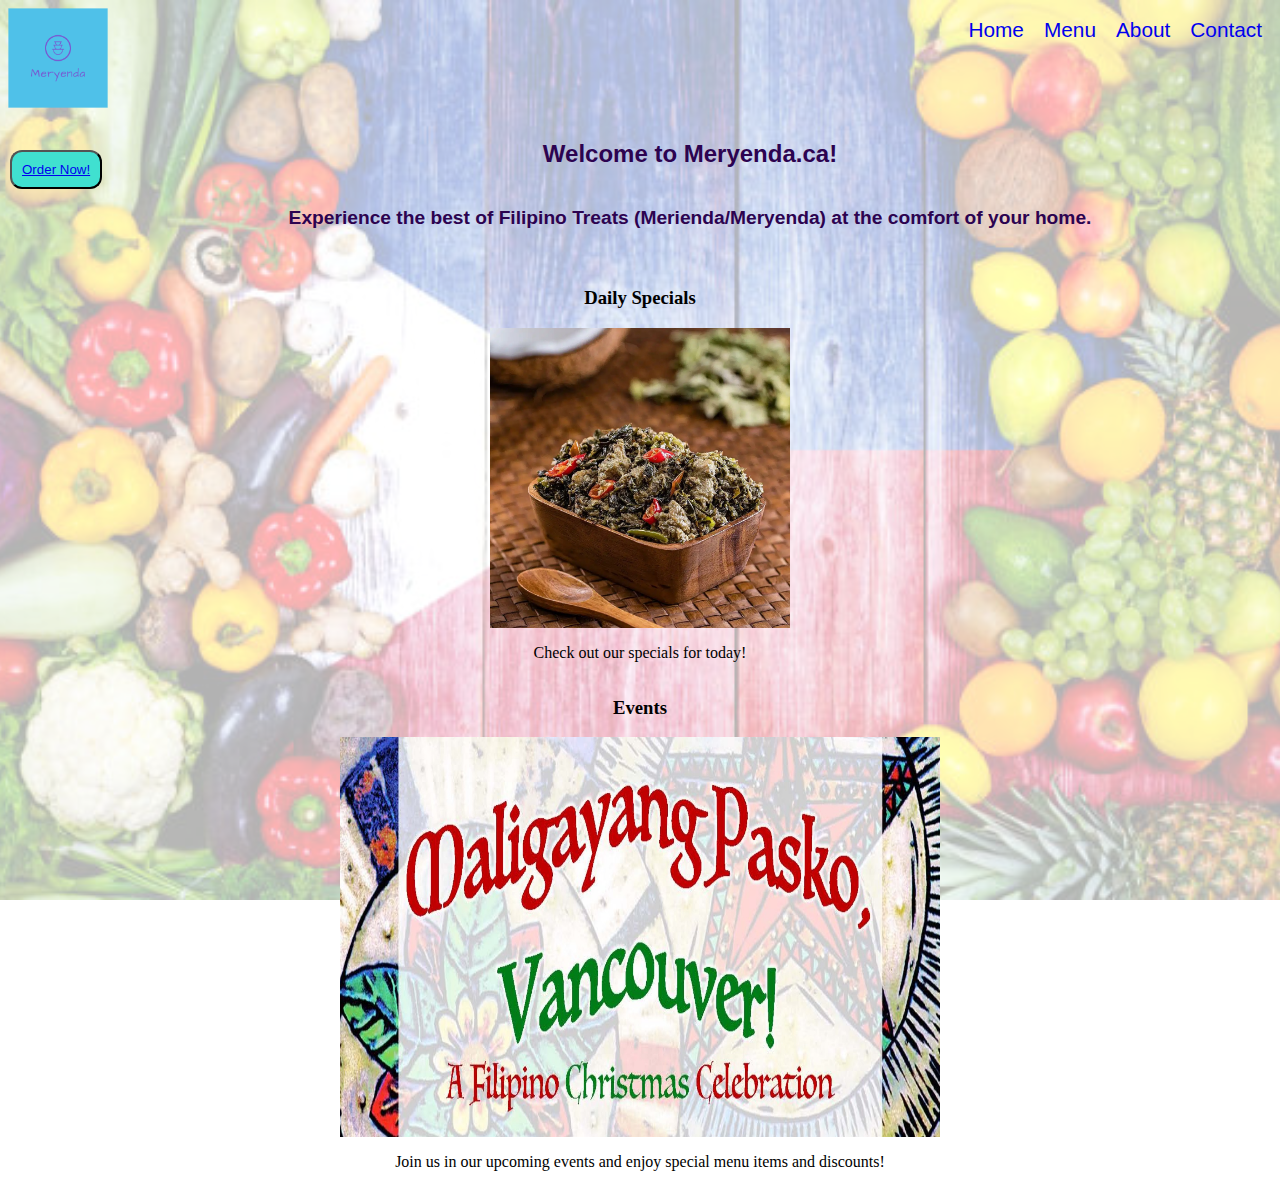
<file: index.html>
<!DOCTYPE html>
<html>
<head>
    <title>Meryenda.ca</title>
    <link rel="icon" href="favicon.png">
    <style>

        body::after {
            content: "";
            background: url('image1.jpg') no-repeat center center fixed; 
            opacity: 0.3;
            top: 0;
            left: 0;
            bottom: 0;
            right: 0;
            position: absolute;
            z-index: -1;   
            background-size: cover;
        }
        
        .logo {
            float: left;
            width: 100px; 
            height: 100px; 
        }
        .firstpicture {
        background-image: url('image1.jpg');
        background-repeat: no-repeat;
        background-size: cover; 
        opacity: 0.3;
        text-align: center;
        padding: 20px;

        }

        nav {
            float: right;
        }

        nav ul {
            list-style-type: none;
            margin: 0;
            padding: 0;
            overflow: hidden;
        }

        nav li {
            float: left;
        }

        nav li a {
            display: block;
            padding: 10px;
            text-decoration: none;
            font-size: 1.3em; 
            font-family: Arial, Helvetica, sans-serif;
        }
        .fontcolor {
            background-color: transparent; 
            padding: 20px; 
            text-align: center; 
        }

        .fontcolor h1 {
            color: #621CA0; 
            font-size: 3em; 
            font-family: Arial;
            display: flex;
            justify-content: center;
            align-items: center;
            margin-top: 20px;
            
          
        }


        .fontcolor h2 {
            color: #2C0350; 
            font-size: 1.5em; 
            font-weight: bold; 
            font-family: Arial;

        }

        .fontcolor p {
            color: #2C0350; 
            font-size: 1.2em; 
            font-weight: bold; 
            font-family: Arial;

        }

        .cta-button {
            border-radius: 12px;
            padding: 10px;
            text-decoration: none;
            background-color: turquoise; 
            color: white; 
            position: absolute;
            top: 150px;
            left: 10px;
         }

        .cta-button:hover {
            background-color: forestgreen; 
        }


        section {
        display: flex;
        flex-direction: column;
        align-items: center;
        justify-content: center;
        text-align: center;
        }

    </style>
</head>
<body>
    
    <header>
        <img src="logosmall.png" alt="Logo" class="logo">
        <nav>
            <ul>
                <li><a href="#">Home</a></li>
                <li><a href="meryendamenu.html">Menu</a></li>
                <li><a href="meryendaabout.html">About</a></li>
                <li><a href="meryendacontact.html">Contact</a></li>
            </ul>
        </nav>
    </header>

    <button class="cta-button">
        <a href="meryendaordernow.html">Order Now!</a>
    </button>

    <section class="fontcolor">
        <h1></h1>
        
    </section>

    <section class="fontcolor">
        <h2>Welcome to Meryenda.ca!</h2>
        <p>Experience the best of Filipino Treats (Merienda/Meryenda) at the comfort of your home.</p>
    </section>

    <section>
        <h3>Daily Specials</h3>
        <img src="specials1.jpg" alt="Daily Specials" width="300" height="300">
        <p>Check out our specials for today!</p>
    </section>

    <section>
        <h3>Events</h3>
        <img src="events1.jpg" alt="Events" width="600" height="400">
        <p>Join us in our upcoming events and enjoy special menu items and discounts!</p>
    </section>
    
</body>
</html>
</file>
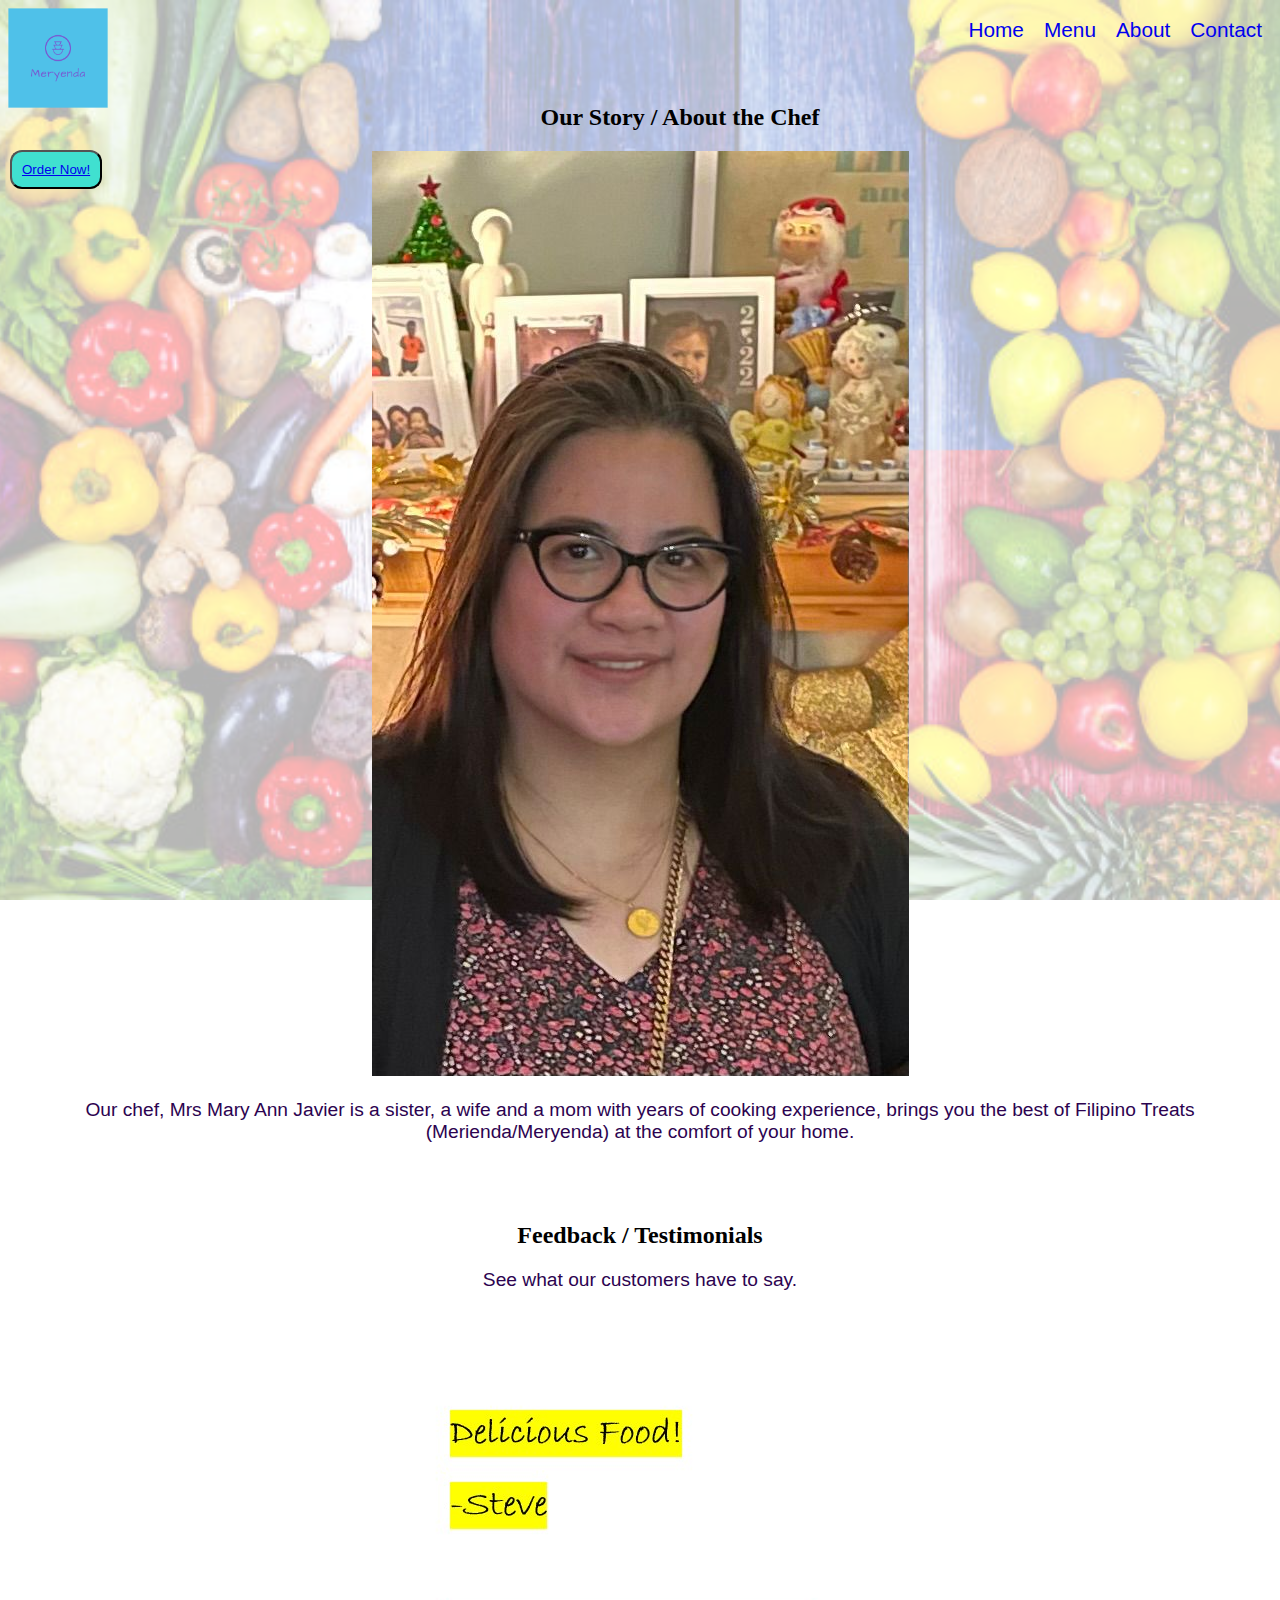
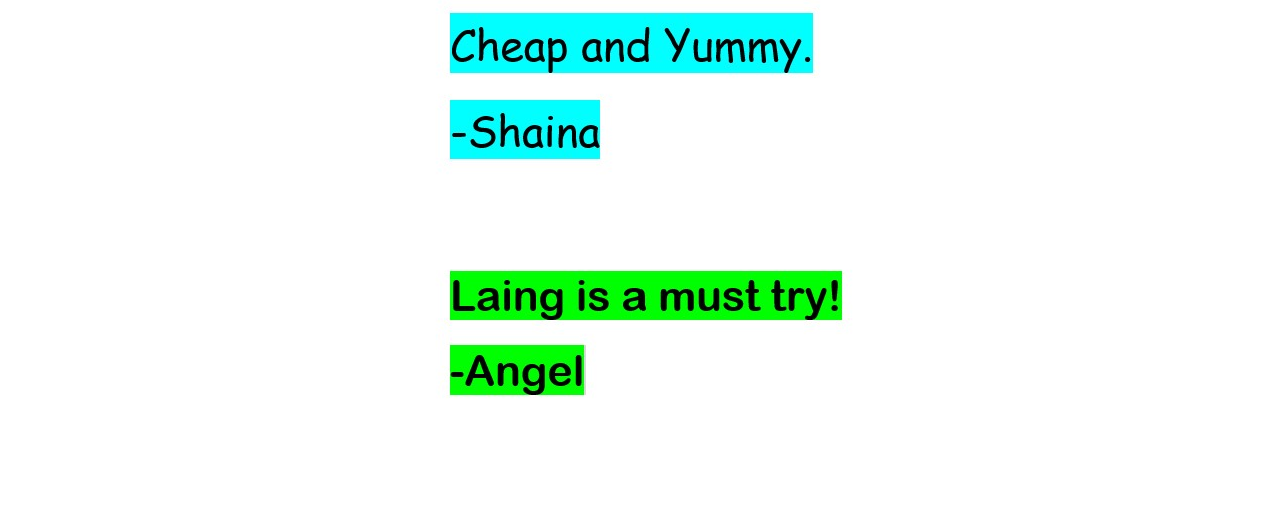
<file: meryendaabout.html>
<!DOCTYPE html>
<html>
<head>
    <title>Meryenda.ca - ABOUT</title>
    <link rel="icon" href="favicon.png">
    <style>

        body::after {
            content: "";
            background: url('image1.jpg') no-repeat center center fixed; 
            opacity: 0.3;
            top: 0;
            left: 0;
            bottom: 0;
            right: 0;
            position: absolute;
            z-index: -1;   
            background-size: cover;
        }
        
        .logo {
            float: left;
            width: 100px; 
            height: 100px; 
        }
        .firstpicture {
        background-image: url('image1.jpg');
        background-repeat: no-repeat;
        background-size: cover; 
        opacity: 0.3;
        text-align: center;
        padding: 20px;

        }

        nav {
            float: right;
        }

        nav ul {
            list-style-type: none;
            margin: 0;
            padding: 0;
            overflow: hidden;
        }

        nav li {
            float: left;
        }

        nav li a {
            display: block;
            padding: 10px;
            text-decoration: none;
            font-size: 1.3em; 
            font-family: Arial, Helvetica, sans-serif;
        }
        .fontcolor {
            background-color: transparent; 
            padding: 20px; 
            text-align: center; 

        }

        .fontcolor h1 {
            color: blue; 
            font-size: 1.5em; 
            font-family: Arial;
          
        }

        .fontcolor p {
            color: #2C0350; 
            font-size: 1.2em; 
            
            font-family: Arial;

        }

        .cta-button {
            border-radius: 12px;
            padding: 10px;
            text-decoration: none;
            background-color: turquoise; 
            color: white; 
            position: absolute;
            top: 150px;
            left: 10px;
         }

        .cta-button:hover {
            background-color: forestgreen; 
        }

        main {
            display: flex;
            flex-direction: column;
            align-items: center;
            justify-content: flex-start;
            height: 100vh;
        }


    </style>
</head>
<body>
    

    <header>
        <img src="logosmall.png" alt="Logo" class="logo">
        <nav>
            <ul>
                <li><a href="index.html">Home</a></li>
                <li><a href="meryendamenu.html">Menu</a></li>
                <li><a href="meryendaabout.html">About</a></li>
                <li><a href="meryendacontact.html">Contact</a></li>
            </ul>
        </nav>
    </header>


    <section class="fontcolor">
        <h1></h1>  
    </section>


     <button class="cta-button">
        <a href="meryendaordernow.html">Order Now!</a>
    </button>


     <section class="fontcolor">
        <h2>Our Story / About the Chef</h2>
        <img src="chef2.jpg" alt="Chef">
        <p>Our chef, Mrs Mary Ann Javier is a sister, a wife and a mom with years of cooking experience, brings you the best of Filipino Treats (Merienda/Meryenda) at the comfort of your home.</p>
    </section>
    
    <section class="fontcolor">
        <h2>Feedback / Testimonials</h2>
        <p>See what our customers have to say.</p>
        <img src="CSAT1.jpg" alt="Feedback">
        
    </section>

    


</body>
</html>
</file>
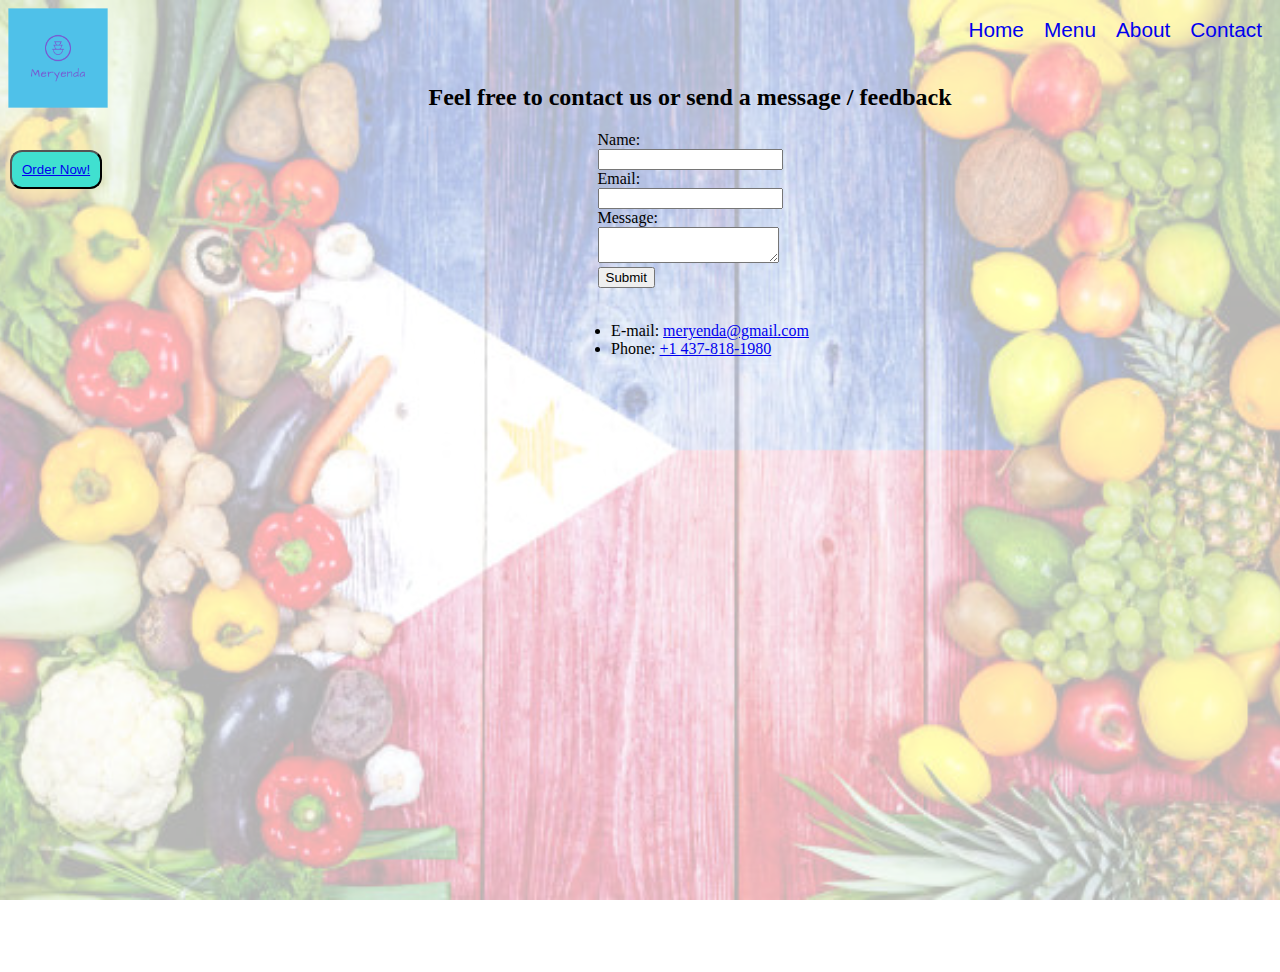
<file: meryendacontact.html>
<!DOCTYPE html>
<html>
<head>
    <title>Meryenda.ca - CONTACT</title>
    <link rel="icon" href="favicon.png">
    <style>

        body::after {
            content: "";
            background: url('image1.jpg') no-repeat center center fixed; 
            opacity: 0.3;
            top: 0;
            left: 0;
            bottom: 0;
            right: 0;
            position: absolute;
            z-index: -1;   
            background-size: cover;
        }
        
        .logo {
            float: left;
            width: 100px; 
            height: 100px; 
        }
        .firstpicture {
        background-image: url('image1.jpg');
        background-repeat: no-repeat;
        background-size: cover; 
        opacity: 0.3;
        text-align: center;
        padding: 20px;

        }

        nav {
            float: right;
        }

        nav ul {
            list-style-type: none;
            margin: 0;
            padding: 0;
            overflow: hidden;
        }

        nav li {
            float: left;
        }

        nav li a {
            display: block;
            padding: 10px;
            text-decoration: none;
            font-size: 1.3em; 
            font-family: Arial, Helvetica, sans-serif;
        }
        .fontcolor {
            background-color: transparent; 
            padding: 20px; 
            text-align: center; 
        }

        .fontcolor h1 {
            color: blue; 
            font-size: 1.5em; 
            font-family: Arial;
          
        }

        .fontcolor p {
            color: #2C0350; 
            font-size: 1.5em; 
            font-weight: bold; 
            font-family: Arial;

        }

        .cta-button {
            border-radius: 12px;
            padding: 10px;
            text-decoration: none;
            background-color: turquoise; 
            color: white; 
            position: absolute;
            top: 150px;
            left: 10px;
         
            }

        .cta-button:hover {
            background-color: forestgreen; 
        }

        main {
            display: flex;
            flex-direction: column;
            align-items: center;
            justify-content: flex-start;
            height: 100vh;
        }


    </style>


    

</head>
<body>
    

    <header>
        <img src="logosmall.png" alt="Logo" class="logo">
        <nav>
            <ul>
                <li><a href="index.html">Home</a></li>
                <li><a href="meryendamenu.html">Menu</a></li>
                <li><a href="meryendaabout.html">About</a></li>
                <li><a href="meryendacontact.html">Contact</a></li>
            </ul>
        </nav>
    </header>

    <button class="cta-button">
        <a href="meryendaordernow.html">Order Now!</a>
    </button>

    <section class="fontcolor">
        <h1></h1>
        
    </section>



    <main>
    <h2>Feel free to contact us or send a message / feedback</h2> 
    
    <form action="MY SERVER URL" method="post">
        <label for="name">Name:</label><br>
        <input type="text" id="name" name="name"><br>
        <label for="email">Email:</label><br>
        <input type="email" id="email" name="email"><br>
        <label for="message">Message:</label><br>
        <textarea id="message" name="message"></textarea><br>
        <input type="submit" value="Submit">
    </form>
    <br>
    <ul> 
            <li>E-mail: <a href="mailto:meryenda@gmail.com">meryenda@gmail.com</a></li>
            <li>Phone: <a href="tel:+14378181980">+1 437-818-1980</a></li>
        </ul>
    </main>



  <footer>
        
    </footer>  

</body>
</html>
</file>
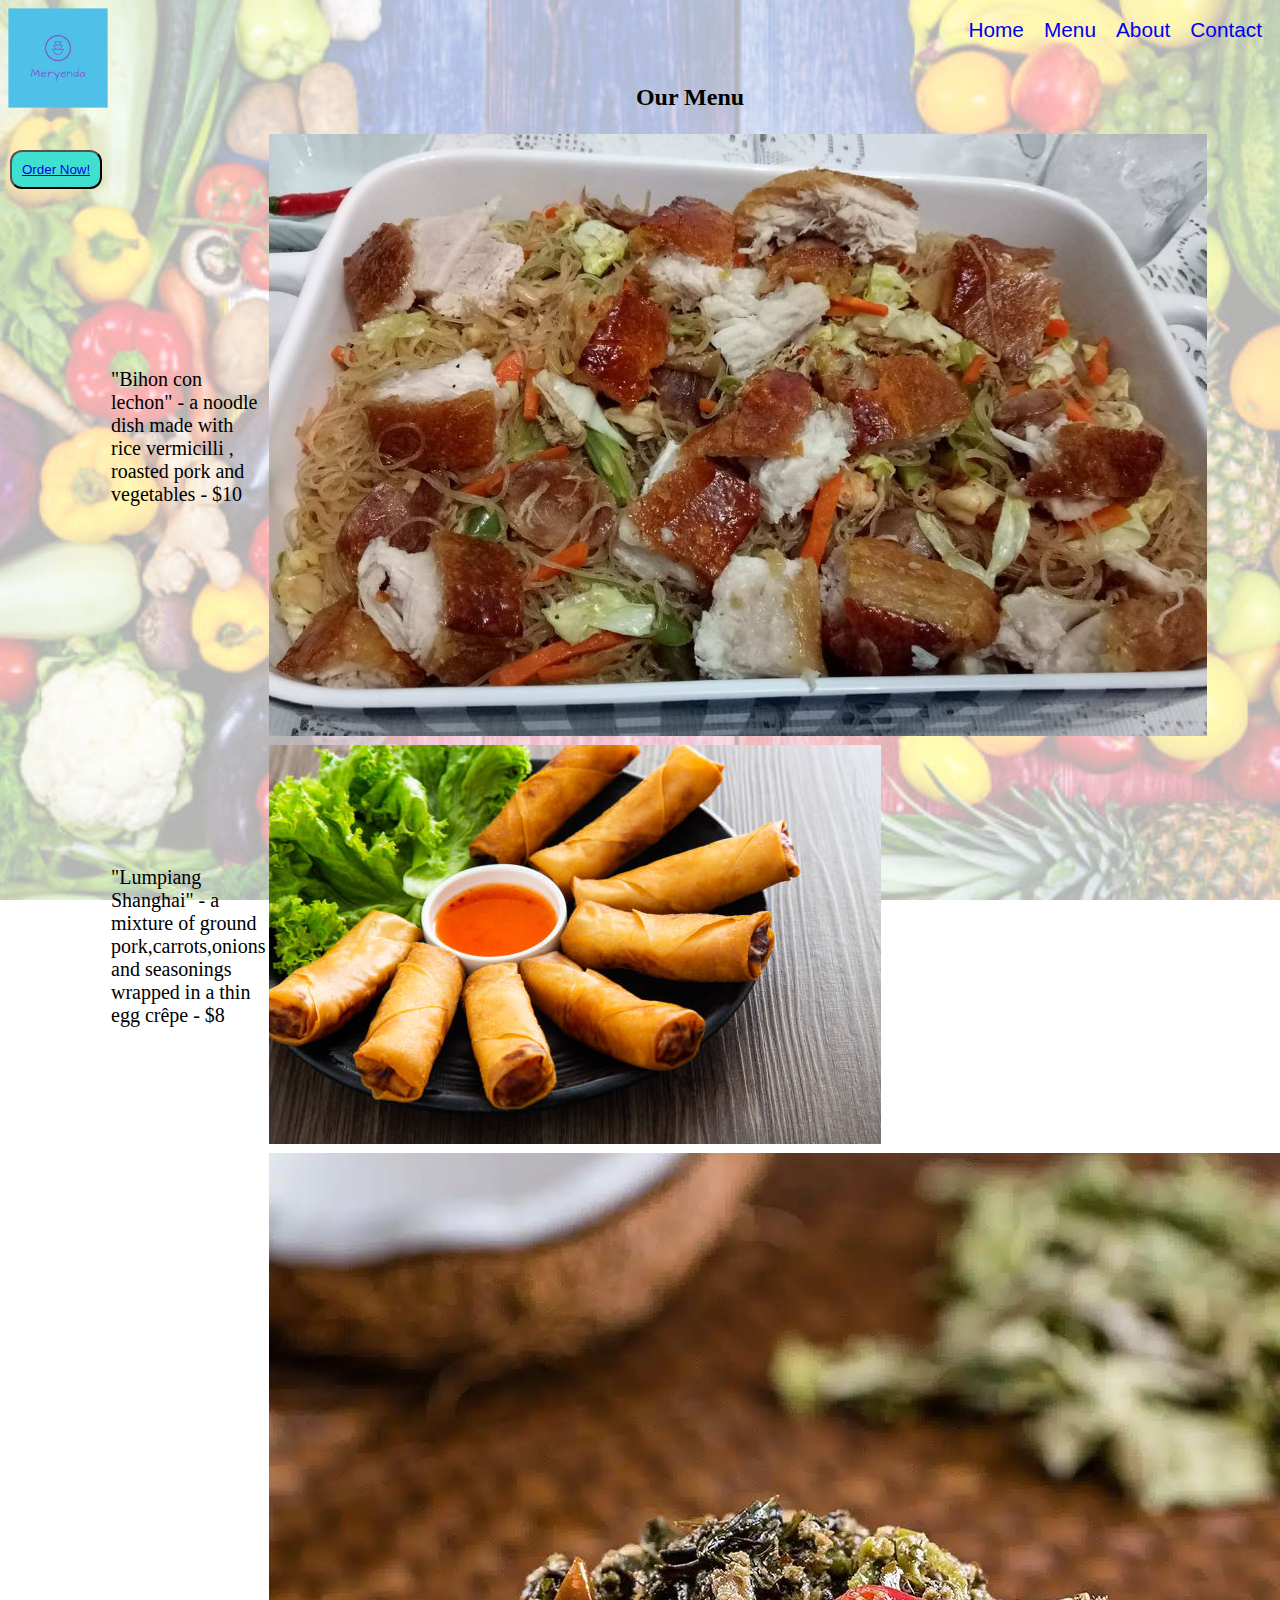
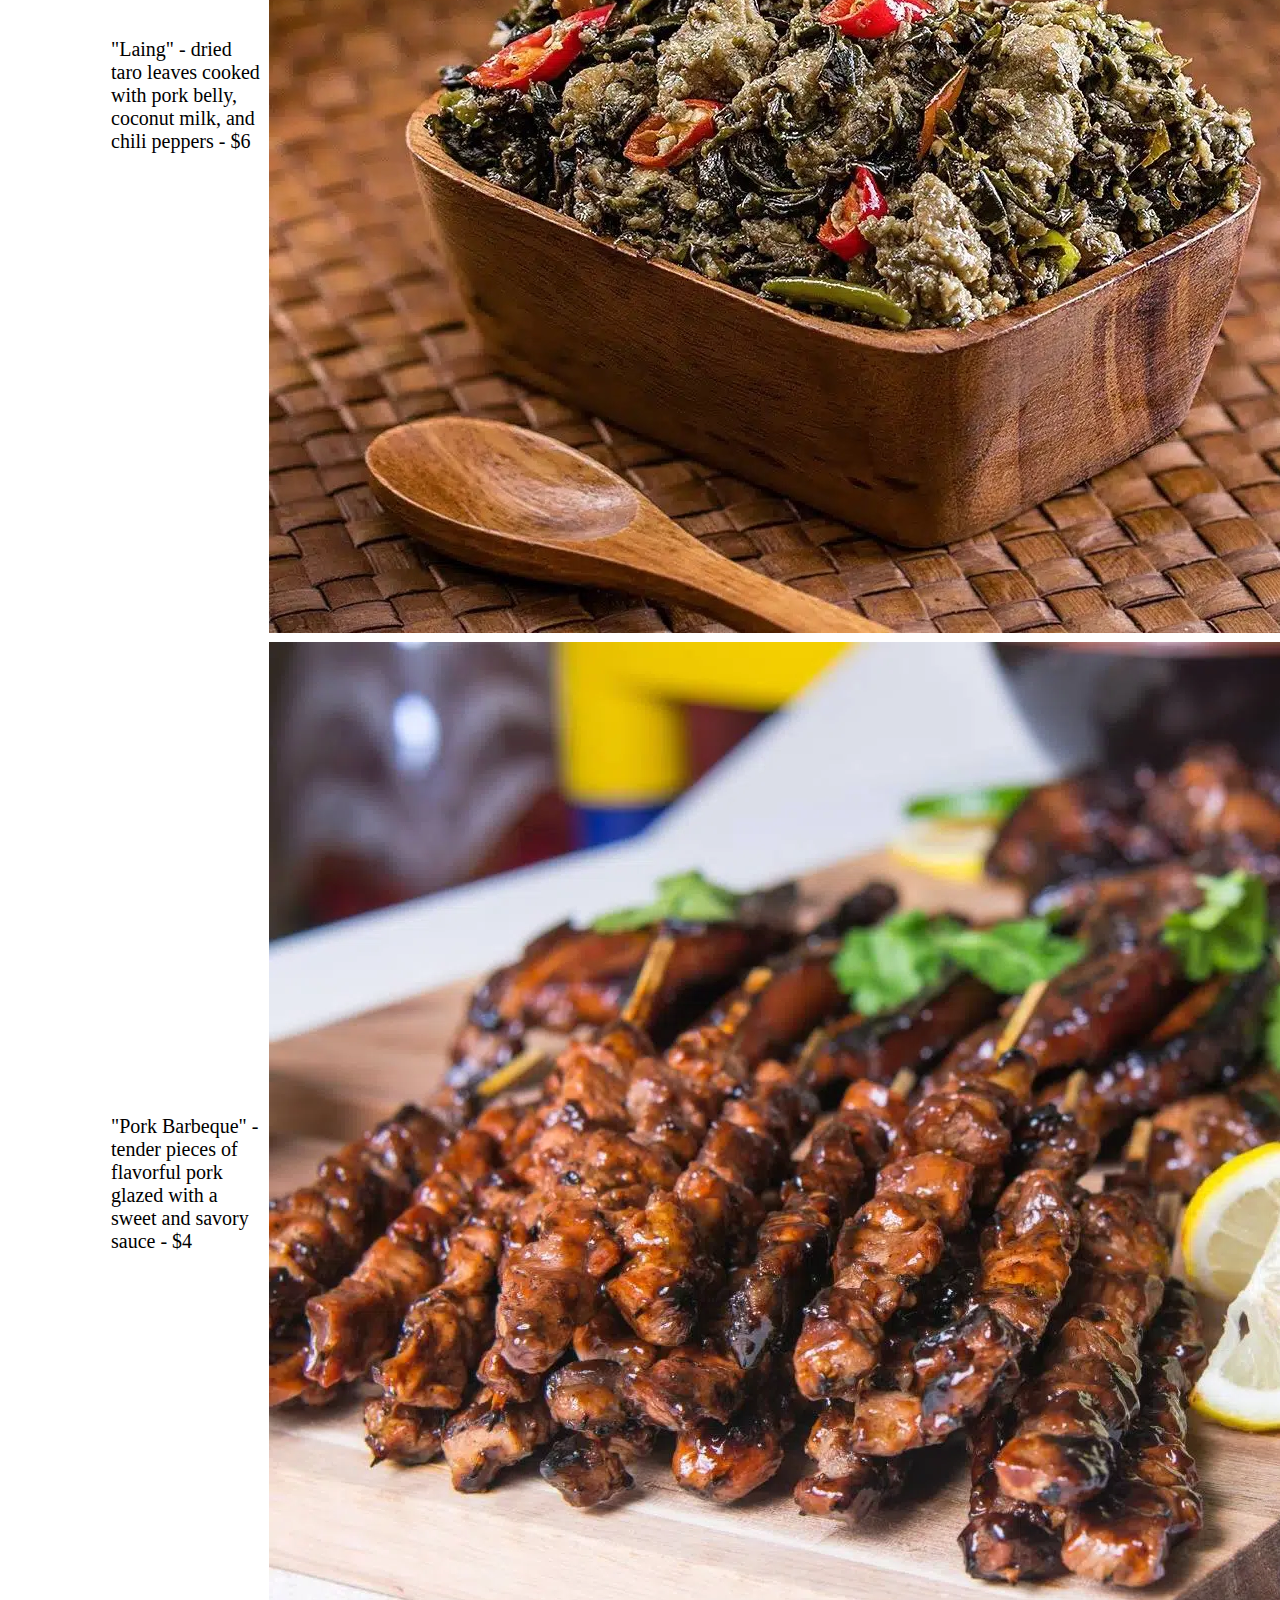
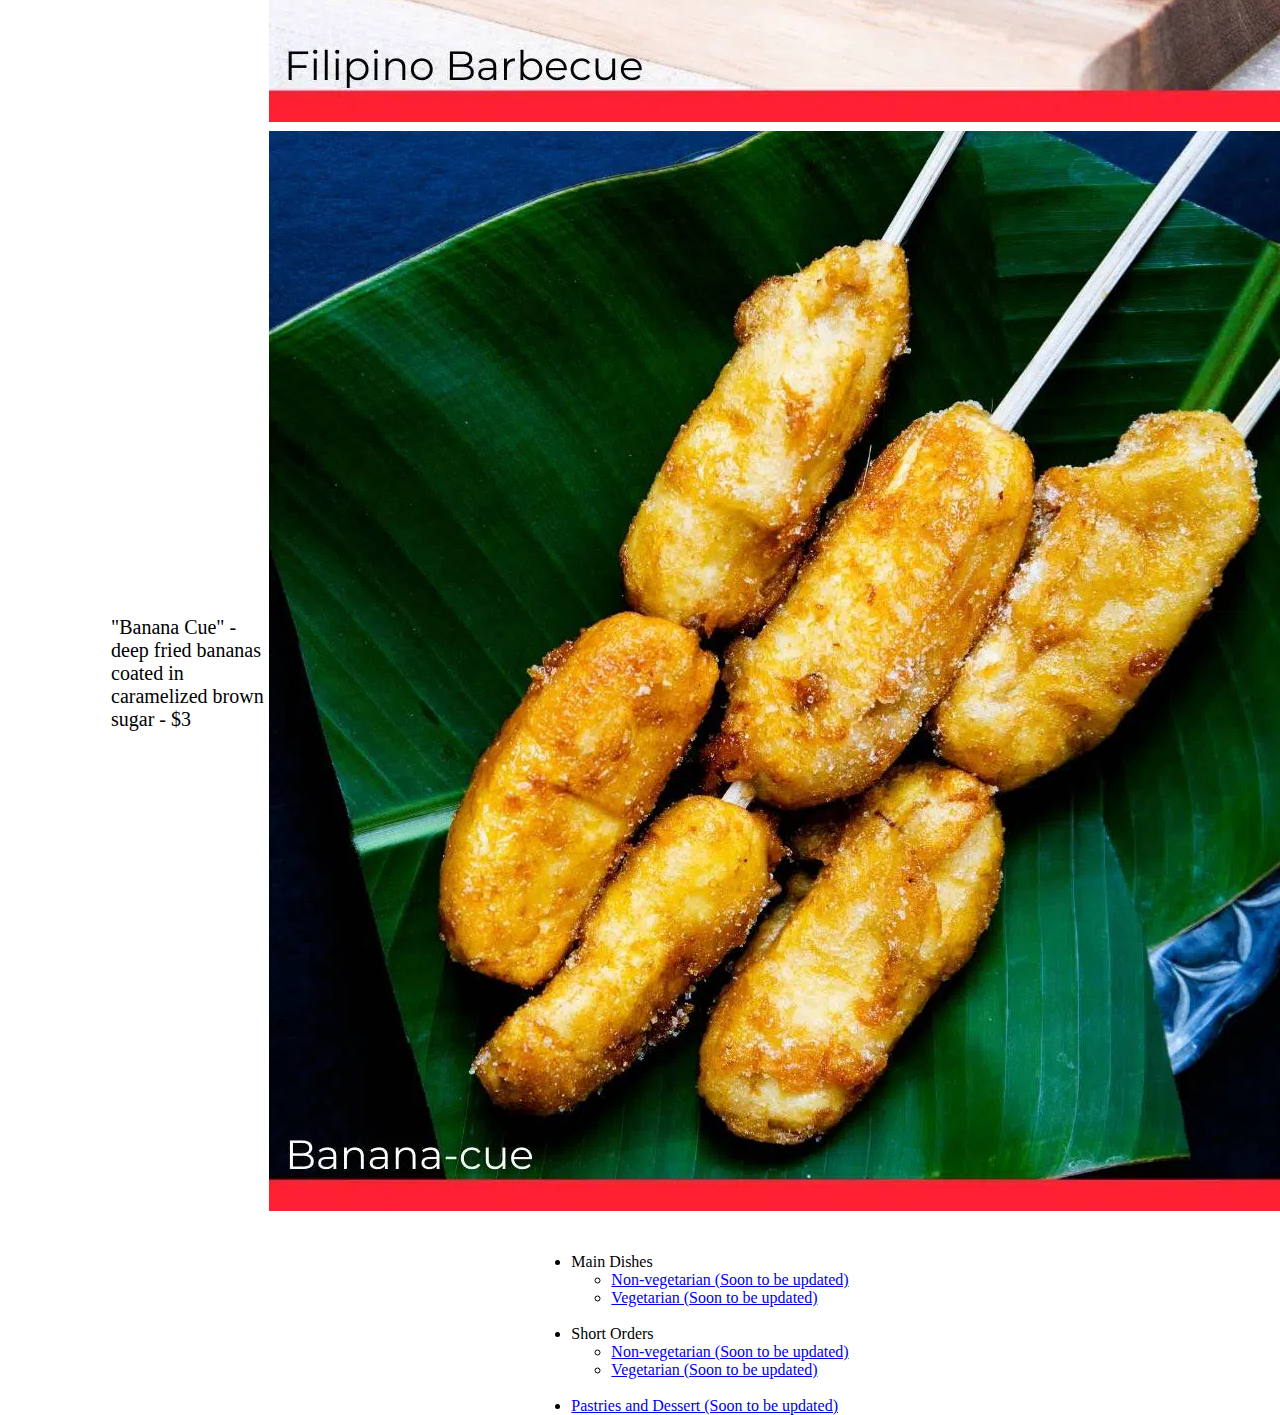
<file: meryendamenu.html>
<!DOCTYPE html>
<html>
<head>
    <title>Meryenda.ca - MENU</title>
    <link rel="icon" href="favicon.png">
    <style>

        body::after {
            content: "";
            background: url('image1.jpg') no-repeat center center fixed; 
            opacity: 0.3;
            top: 0;
            left: 0;
            bottom: 0;
            right: 0;
            position: absolute;
            z-index: -1;   
            background-size: cover;
        }
        
        .logo {
            float: left;
            width: 100px; 
            height: 100px; 
        }
        .firstpicture {
        background-image: url('image1.jpg');
        background-repeat: no-repeat;
        background-size: cover; 
        opacity: 0.3;
        text-align: center;
        padding: 20px;

        }

        nav {
            float: right;
        }

        nav ul {
            list-style-type: none;
            margin: 0;
            padding: 0;
            overflow: hidden;
        }

        nav li {
            float: left;
        }

        nav li a {
            display: block;
            padding: 10px;
            text-decoration: none;
            font-size: 1.3em; 
            font-family: Arial, Helvetica, sans-serif;
        }
        .fontcolor {
            background-color: transparent; 
            padding: 20px; 
            text-align: center; 
        }

        .fontcolor h1 {
            color: blue; 
            font-size: 1.5em; 
            font-family: Arial;
          
        }

        .fontcolor p {
            color: #2C0350; 
            font-size: 1.5em; 
            font-weight: bold; 
            font-family: Arial;

        }

        .cta-button {
            border-radius: 12px;
            padding: 10px;
            text-decoration: none;
            background-color: turquoise; 
            color: white; 
            position: absolute;
            top: 150px;
            left: 10px;
         }

        
        .cta-button:hover {
            background-color: forestgreen; 
        }

        main {
            display: flex;
            flex-direction: column;
            align-items: center;
            justify-content: flex-start;
            height: 100vh;
        }


        .menu-table {
            margin: auto;
            width: 50%; /* Adjust as needed */
            font-size: 20px;
        }


    </style>
</head>
<body>
    

    <header>
        <img src="logosmall.png" alt="Logo" class="logo">
        <nav>
            <ul>
                <li><a href="index.html">Home</a></li>
                <li><a href="meryendamenu.html">Menu</a></li>
                <li><a href="meryendaabout.html">About</a></li>
                <li><a href="meryendacontact.html">Contact</a></li>
            </ul>
        </nav>
    </header>

    

    <section class="fontcolor">
        <h1></h1>
        
    </section>
    
    <button class="cta-button">
        <a href="meryendaordernow.html">Order Now!</a>
    </button>  
    
    <main>



    <h2>Our Menu</h2> 


<table class="menu-table">
   
    <tr>
        <td>"Bihon con lechon" - a noodle dish made with rice vermicilli , roasted pork and vegetables - $10</td>
        <td><img src="bihon1.jpg" alt="Bihon con lechon"></td>
    </tr>
    <tr>
        <td>"Lumpiang Shanghai" - a mixture of ground pork,carrots,onions and seasonings wrapped in a thin egg crêpe - $8</td>
        <td><img src="lumpia1.jpg" alt="Lumpiang Shanghai"></td>
    </tr>
    <tr>
        <td>"Laing" - dried taro leaves cooked with pork belly, coconut milk, and chili peppers - $6</td>
        <td><img src="laing1.jpg" alt="Laing"></td>
    </tr>
    <tr>
        <td>"Pork Barbeque" - tender pieces of flavorful pork glazed with a sweet and savory sauce - $4</td>
        <td><img src="porkbbq1.jpg" alt="Pork Barbeque"></td>
    </tr>
    <tr>
        <td>"Banana Cue" - deep fried bananas coated in caramelized brown sugar - $3</td>
        <td><img src="bananaq1.jpg" alt="Banana Cue"></td>
    </tr>
</table>


<br>



    <ul> 
        <li>Main Dishes
            <ul>
                <li><a href="#top">Non-vegetarian  (Soon to be updated)</a></li>
                <li><a href="#top">Vegetarian  (Soon to be updated)</a></li>
            </ul>
        </li>
        <br>
        <li>Short Orders
            <ul>
                <li><a href="#top">Non-vegetarian  (Soon to be updated)</a></li>
                <li><a href="#top">Vegetarian  (Soon to be updated)</a></li>
            </ul>
        </li>
        <br>
        <li><a href="#top">Pastries and Dessert  (Soon to be updated)</a></li>
    </ul>

    <br>

    </main>
    </main>

    


</body>
</html>
</file>
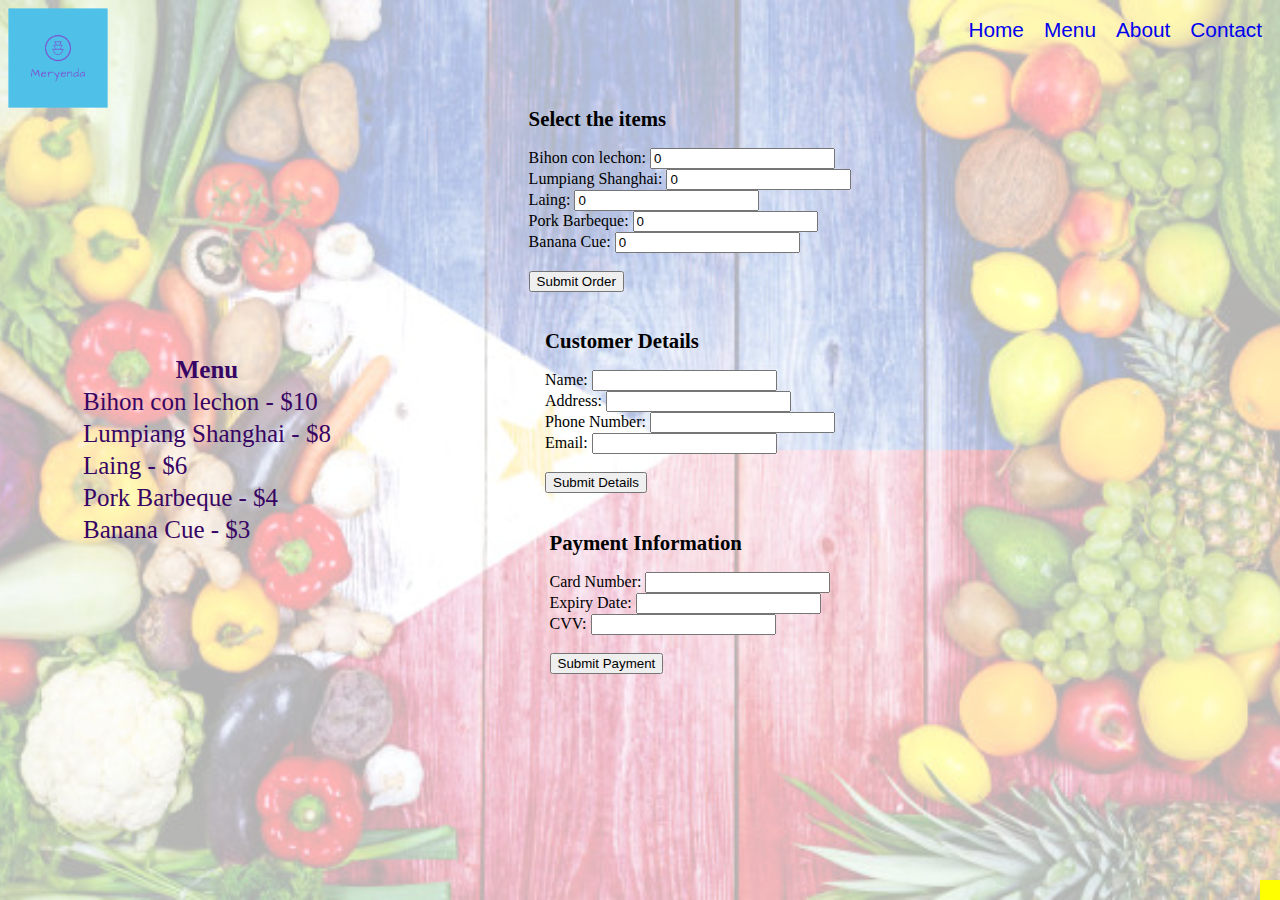
<file: meryendaordernow.html>
<!DOCTYPE html>
<html>
<head>
    <title>Meryenda.ca - ORDER NOW</title>
    <link rel="icon" href="favicon.png">
    <style>

        body::after {
            content: "";
            background: url('image1.jpg') no-repeat center center fixed; 
            opacity: 0.3;
            top: 0;
            left: 0;
            bottom: 0;
            right: 0;
            position: absolute;
            z-index: -1;   
            background-size: cover;
        }
        
        .logo {
            float: left;
            width: 100px; 
            height: 100px; 
        }
        .firstpicture {
        background-image: url('image1.jpg');
        background-repeat: no-repeat;
        background-size: cover; 
        opacity: 0.3;
        text-align: center;
        padding: 20px;

        }

        nav {
            float: right;
        }

        nav ul {
            list-style-type: none;
            margin: 0;
            padding: 0;
            overflow: hidden;
        }

        nav li {
            float: left;
        }

        nav li a {
            display: block;
            padding: 10px;
            text-decoration: none;
            font-size: 1.3em; 
            font-family: Arial, Helvetica, sans-serif;
        }
        .fontcolor {
            background-color: transparent; 
            padding: 20px; 
            text-align: center; 
        }

        

        main {
            display: flex;
            flex-direction: column;
            align-items: center;
            justify-content: flex-start;
            height: 100vh;
        }

    #totalAmountDiv {
    position: fixed;
    bottom: 0;
    right: 0;
    padding: 10px;
    background-color: yellow;
    font-size: 2em; 
    color: darkred; 
}

    
    .menu-table {
        position: absolute;
        top: 50%;
        left: 80px;
        transform: translateY(-50%);
        font-size: 25px; 
        color: #370563;

    }



    </style>

    
</head>
<body>
    
    <header>
        <img src="logosmall.png" alt="Logo" class="logo">
        <nav>
            <ul>
                <li><a href="index.html">Home</a></li>
                <li><a href="meryendamenu.html">Menu</a></li>
                <li><a href="meryendaabout.html">About</a></li>
                <li><a href="meryendacontact.html">Contact</a></li>
            </ul>
        </nav>
    </header>

    <section class="fontcolor">
        <h1></h1>
        
    </section>

<table class="menu-table">
        <tr>
            <th>Menu</th>
        </tr>
        <tr>
            <td>Bihon con lechon - $10</td>
        </tr>
        <tr>
            <td>Lumpiang Shanghai - $8</td>
        </tr>
        <tr>
            <td>Laing - $6</td>
        </tr>
        <tr>
            <td>Pork Barbeque - $4</td>
        </tr>
        <tr>
            <td>Banana Cue - $3</td>
        </tr>
    </table>







    <main style="display: flex; flex-direction: column; align-items: center; justify-content: flex-start; height: auto; padding: 20px;">

    <form id="orderForm" style="margin-bottom: 20px;">
        <h2 style="font-size: 1.3em;">Select the items</h2>
        Bihon con lechon: <input type="number" id="item1" name="item1" value="0" min="0">
        <br>
        Lumpiang Shanghai: <input type="number" id="item2" name="item2" value="0" min="0">
        <br>
        Laing: <input type="number" id="item3" name="item3" value="0" min="0">
        <br>
        Pork Barbeque: <input type="number" id="item4" name="item3" value="0" min="0">
        <br>
        Banana Cue: <input type="number" id="item5" name="item3" value="0" min="0">
        <br>
        <br>
        <input type="submit" value="Submit Order">
    </form>

    <div id="totalAmountDiv"></div>

    <form id="customerForm" style="margin-bottom: 20px;">
        <h2 style="font-size: 1.3em;">Customer Details</h2>
        Name: <input type="text" id="name" name="name">
        <br>
        Address: <input type="text" id="address" name="address">
        <br>
        Phone Number: <input type="text" id="phoneNumber" name="phoneNumber">
        <br>
        Email: <input type="text" id="email" name="email">
        <br>
        <br>
        <input type="submit" value="Submit Details">
    </form>

     <form id="paymentForm" style="margin-bottom: 20px;">
        <h2 style="font-size: 1.3em;">Payment Information</h2>
        Card Number: <input type="text" id="cardNumber" name="cardNumber">
        <br>
        Expiry Date: <input type="text" id="expiryDate" name="expiryDate">
        <br>
        CVV: <input type="text" id="cvv" name="cvv">
        <br>
        <br>
        <input type="submit" value="Submit Payment">
    </form>

    <div id="messageBox" style="display: none; position: fixed; top: 40%; left: 50%; transform: translate(-50%, -50%); padding: 10px; background-color: turquoise; border: 1px solid #ccc;">
        <p id="messageText"></p>
        <button id="messageBoxClose">Close</button>
    </div>

</main>
    <script src="orderForm.js"></script>

     <script src="orderNUMBERgenerator.js"></script>

    <script src="paymentForm.js"></script>

</body>

</html>
</file>
